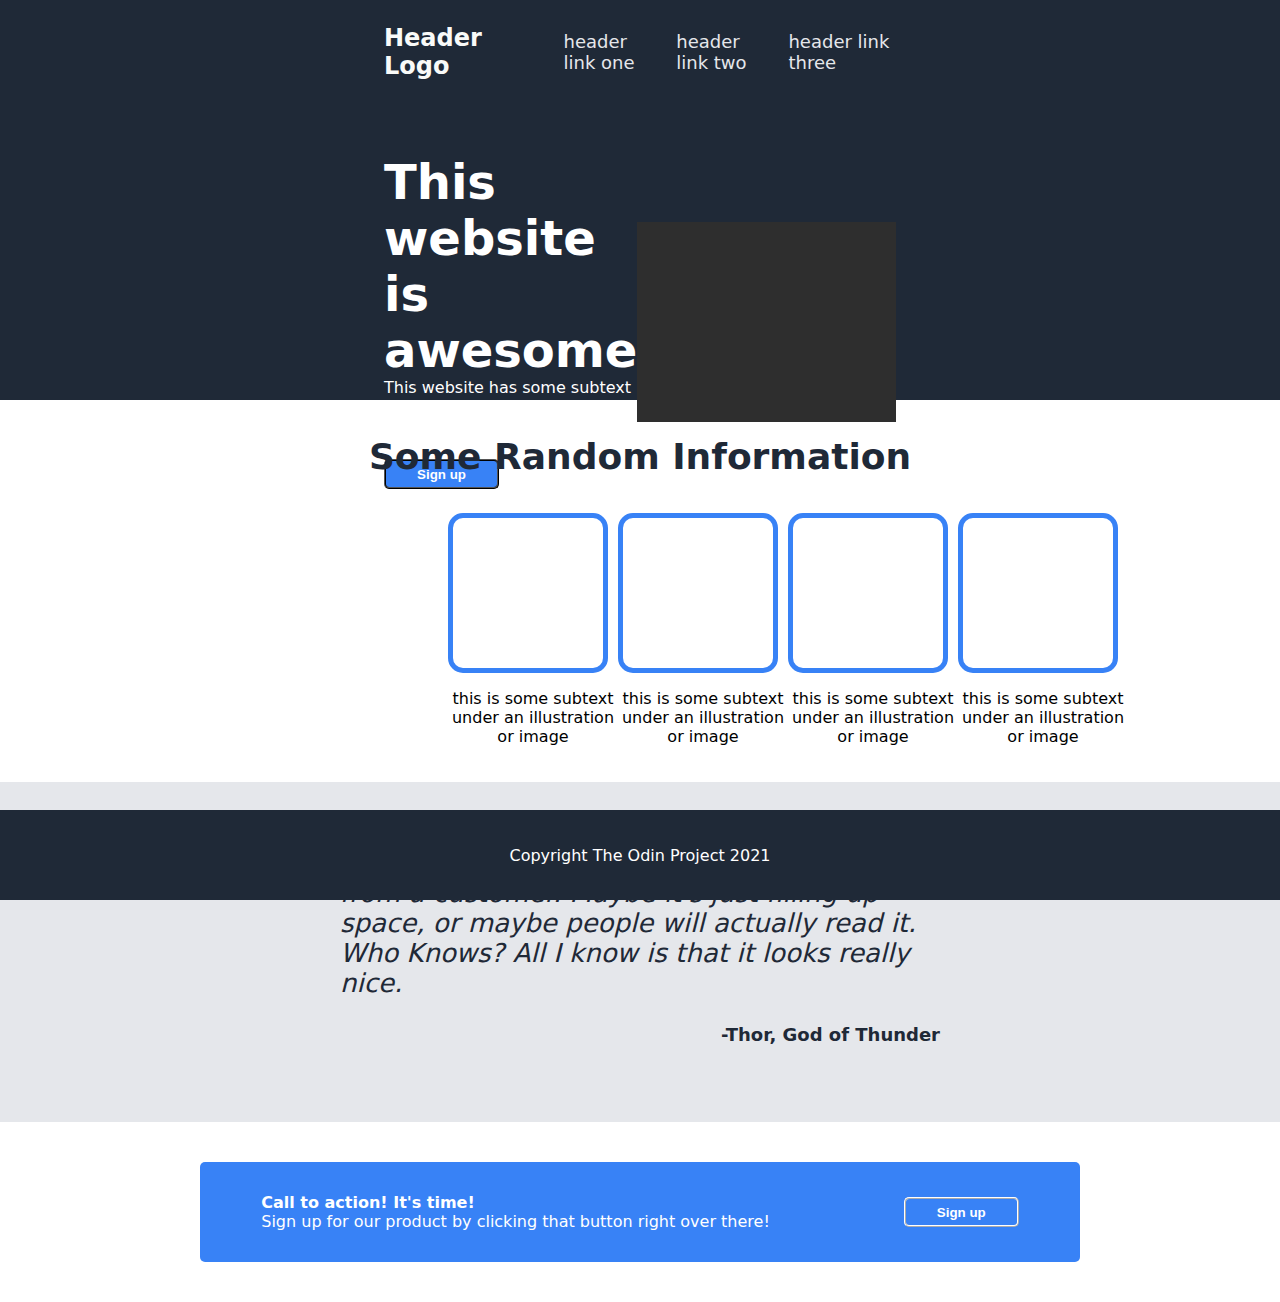
<file: index.html>
<!DOCTYPE html>
<html lang="en">
  <head>
    <meta charset="UTF-8">
    <meta http-equiv="X-UA-Compatible" content="IE=edge">
    <meta name="viewport" content="width=device-width, initial-scale=1.0">
    <title>The Landing Pagel</title>
    <link rel="stylesheet" href="style.css">
  </head>
  <body>
	<div class="header"> 
		<div class="flex meow">	
		  <p class="logotext">Header Logo <p>
      <ul class="flex">
     	  <li> <a href="#">header link one</a></li>
       	  <li> <a href="#">header link two</a></li>
      	  <li> <a href="#">header link three</a></li>
   	  </ul>
	</div>		
		<div class="flex headerbody">
			<div class="left">
				<h1> This website is awesome </h1>
				<p id="subset"> This website has some subtext that goes here under the main title. It's a smaller font and color is lower contrast</p>
				<div class="sign"><button> Sign up </button></div>
			</div>		
        		<img src="images/Square.png">
		</div>	
  	</div>    
		<p class="info text-center flex"> Some Random Information</p>
		<div class="random flex">
			<div class="flex-col">
				<div class="bluesquare"></div>
				<p class="undertext text-center">this is some subtext under an illustration or image</p>
			</div>
			<div class="flex-col">
				<div class="bluesquare"></div>
				<p class="undertext text-center">this is some subtext under an illustration or image</p>
			</div>
			<div class="flex-col">
				<div class="bluesquare"></div>
				<p class="undertext text-center">this is some subtext under an illustration or image</p>
			</div>
			<div class="flex-col">
				<div class="bluesquare"></div>
				<p class="undertext text-center">this is some subtext under an illustration or image</p>
			</div>
			
		</div>	
	<div class="qoutebody flex">
		<div class="qoutebox flex">
			<p class="qoute"> This is an inpsiring qoute, or a testimonial from a customer. Maybe it's just filling up space, or maybe people will actually read it. Who Knows? All I know is that it looks really nice. </p>
			<p class="thor">-Thor, God of Thunder</p>
		</div>	
	</div> 
	<div class="flex third">
		<div class=" flex action">
			<div class="actionalign">
				<div id="call">Call to action! It's time!</div>
				<div class="subtext">Sign up for our product by clicking that button right over there!</div>
			</div>	
				<button class="actionbutton"> Sign up</button>
		</div>
	</div>	
	<div class="footer">
		Copyright The Odin Project 2021
	</div>
  </body>
</html>
</file>
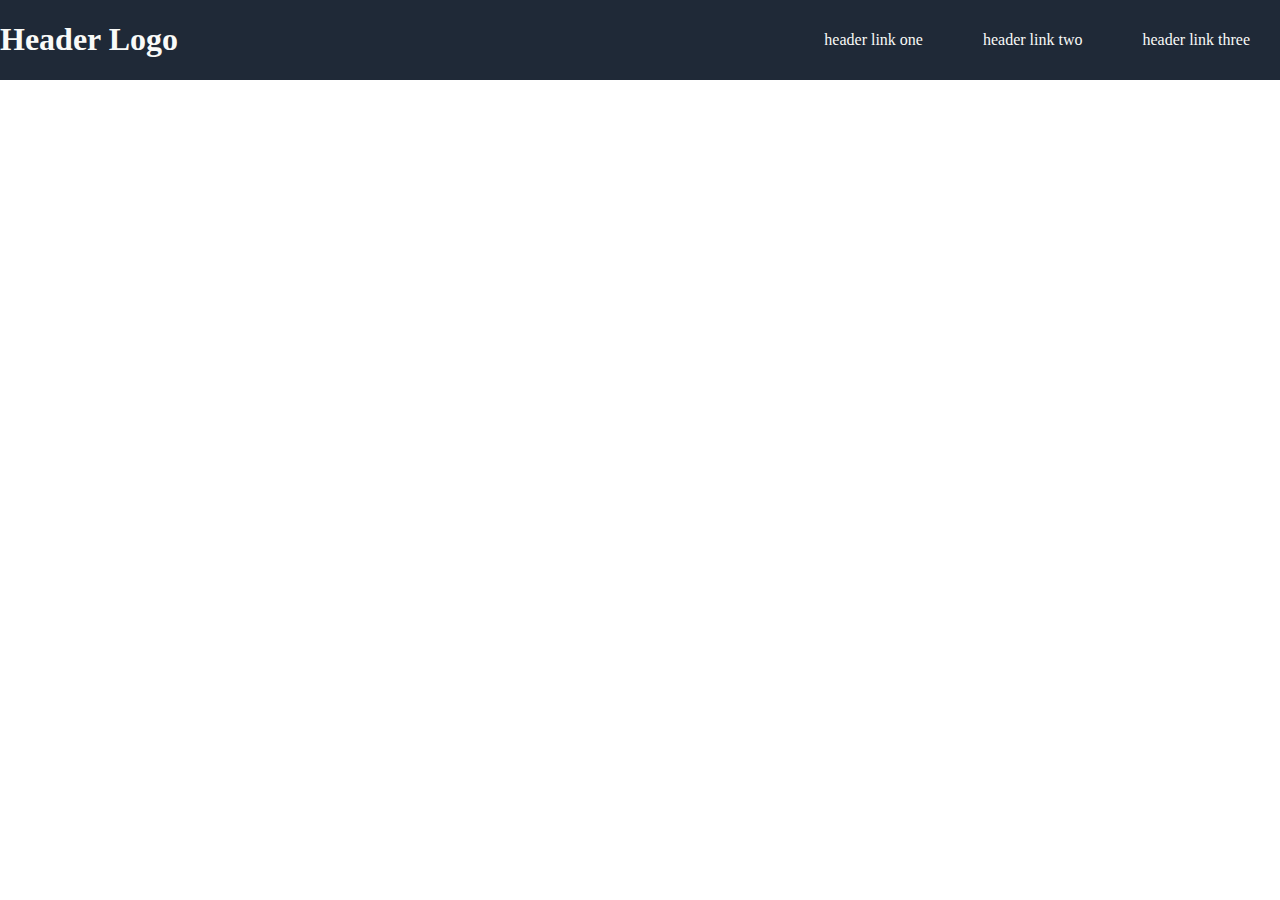
<file: test/index.html>
<!DOCTYPE html>
<html lang="en">
<head>
    <meta charset="UTF-8">
    <meta name="viewport" content="width=device-width, initial-scale=1.0">
    <link rel="stylesheet" href="styles.css">
    <title>Document</title>
</head>
<body>
    <div>
        <div class="flex navbar blue white-text">
            <h1>Header Logo</h1>
            <ul class="flex nav vcenter">
                <li class="px-2">header link one</li>
                <li class="px-2">header link two</li>
                <li class="px-2">header link three</li>
            </ul>
        </div>
    </div>
</body>
</html>
</file>
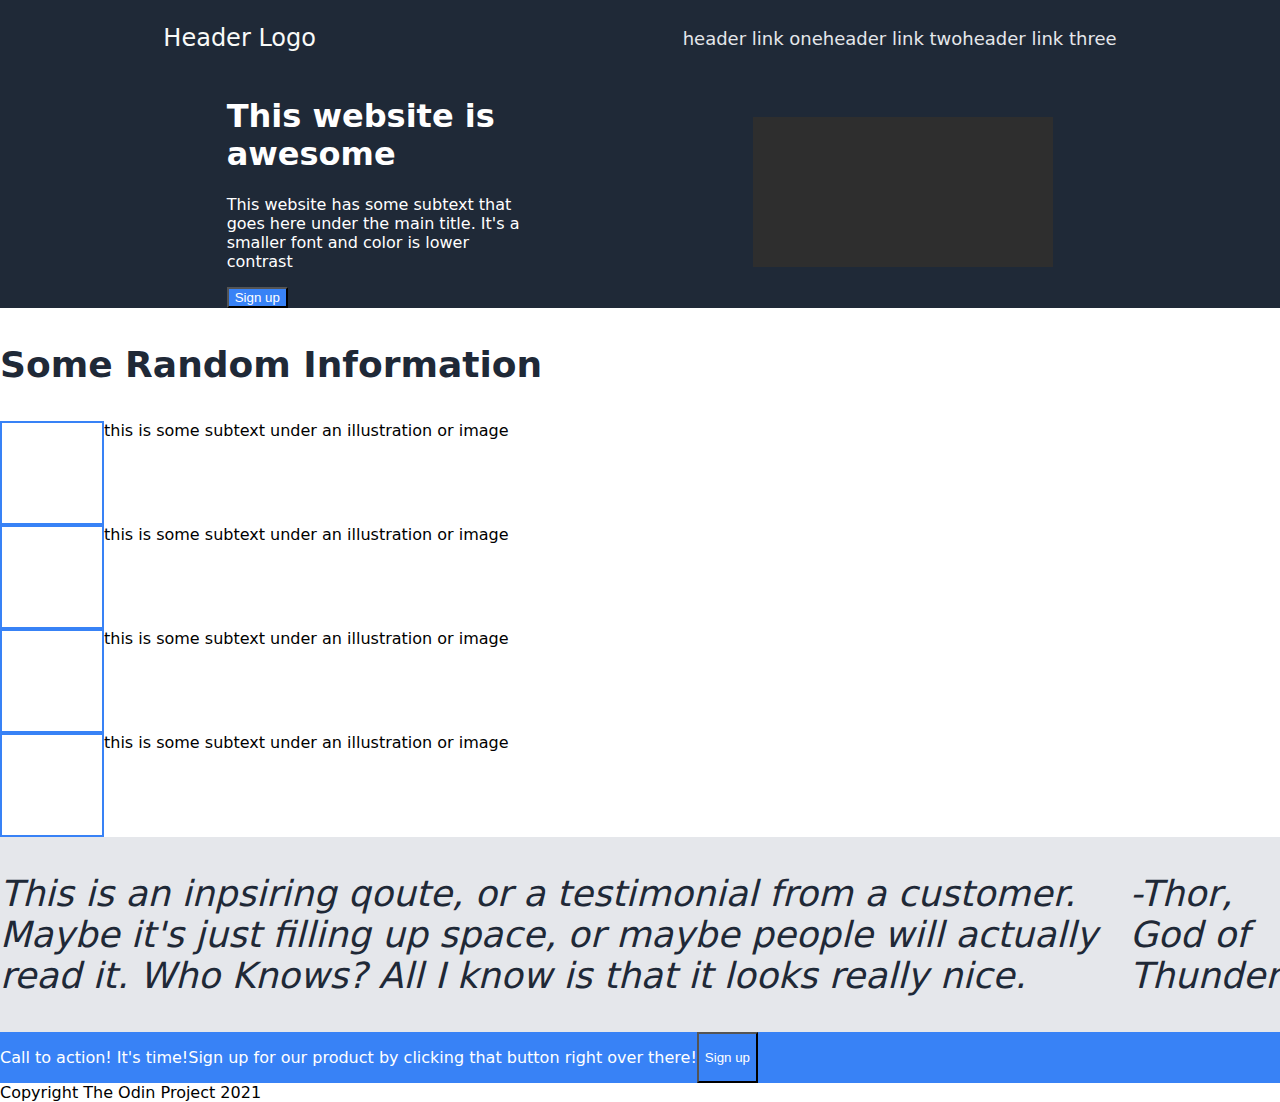
<file: images/The Landing Pagel.html>
<!DOCTYPE html>
<!-- saved from url=(0077)file:///home/tobble/Desktop/Foundation_Projects/repos/landing_page/index.html -->
<html lang="en"><head><meta http-equiv="Content-Type" content="text/html; charset=UTF-8">
    
    <meta http-equiv="X-UA-Compatible" content="IE=edge">
    <meta name="viewport" content="width=device-width, initial-scale=1.0">
    <title>The Landing Pagel</title>
    <link rel="stylesheet" href="./The Landing Pagel_files/style.css">
  </head>
  <body>
	<div class="bigpapa">  
	<div class="header"> 
		<div class="flex meow">	
		  <p class="logotext">Header Logo </p><p>
      </p><ul class="flex">
     	  <li> <a href="file:///home/tobble/Desktop/Foundation_Projects/repos/landing_page/index.html#">header link one</a></li>
       	  <li> <a href="file:///home/tobble/Desktop/Foundation_Projects/repos/landing_page/index.html#">header link two</a></li>
      	  <li> <a href="file:///home/tobble/Desktop/Foundation_Projects/repos/landing_page/index.html#">header link three</a></li>
   	  </ul>
		</div>	
		<div class="flex headerbody">
			<div class="left">
				<h1> This website is awesome </h1>
				<p> This website has some subtext that goes here under the main title. It's a smaller font and color is lower contrast</p>
				<button> Sign up </button>
			</div>		
        		<img src="./The Landing Pagel_files/Square.png">
		</div>	
  	</div>    
	<div class=""> 
		<p class="info"> Some Random Information</p>
		<div class="card">
			<div class="flex">
				<div class="bluesquare"></div>
				this is some subtext under an illustration or image
			</div>
			<div class="flex">
				<div class="bluesquare"></div>
				this is some subtext under an illustration or image
			</div>
			<div class="flex">
				<div class="bluesquare"></div>
				this is some subtext under an illustration or image
			</div>
			<div class="flex">
				<div class="bluesquare"></div>
				this is some subtext under an illustration or image
			</div>
		</div>	
	</div>
	<div class="qoutebody flex">
		<p class="qoute"> This is an inpsiring qoute, or a testimonial from a customer. Maybe it's just filling up space, or maybe people will actually read it. Who Knows? All I know is that it looks really nice.</p>
		<p class="author"> -Thor, God of Thunder</p>
	</div> 
	<div class="action flex">
		<p> Call to action! It's time!</p>
		<p> Sign up for our product by clicking that button right over there!</p>
		<button> Sign up</button>
	</div>
	<div class="footer flex">
		Copyright The Odin Project 2021
	</div>
	  </div>	
  
 
</body></html>
</file>
<file: style.css>
body {
    font-family: system-ui, -apple-system, BlinkMacSystemFont, 'Segoe UI', Roboto, Oxygen, Ubuntu, Cantarell, 'Open Sans', 'Helvetica Neue', sans-serif;
	margin: 0;
}
h1 {
	margin: 0;
	padding: 0;
	border: 0;
	font-size: 48px;
}
#subset {
	margin: 0;
	padding: 0;
	border: 0;
}
.header {
    background-color: #1F2937;
    color: white;
	display: flex;
	flex-direction: column;
	padding-left: 30%;
	padding-right: 30%;
	height: 400px;
}
.info {
    font-size: 36px;
    color: #1F2937;
    font-weight: 900;
	align-items: center;
	justify-content: center;
}
.qoutebody {
   background-color: #e5e7eb;
   color: #1F2937; 
   justify-content: space-evenly;
   align-items: center;
}
.qoute {
	font-style: italic;
	font-size: 26px;
	color: #1F2937;
}
.action {
    background-color: #3882F6;
    color: white;
	width: 800px;
	height: 100px;
	align-items: center;
	justify-content: space-around;
	border-radius: 5px;
	padding-left: 40px;
	padding-right: 40px;
}
button {
    background-color: #3882F6;
    color: white;
	width: 115px;
	height: 30px;
	border-radius: 5px;
	border-style: ridge;
	font-weight: 900;
}
.actionbutton {
	border-color: white;
}
img {
    height: 200px;
    width: 500px;
}

li {
	list-style: none;
	padding-left: 15px;
}

a {
	text-decoration: none;
	color: #E5E7EB;
 	font-size: 18px;
}

.logotext {
	font-size: 24px;
	color: #F9FAF8;
	font-weight: 900;
}
.sign {
	margin-top: 5px;
}
.flex {
	display: flex;
}
.meow {
	align-items: center;
	padding-bottom: 50px;
	justify-content: space-between;
}
.left {
	width: 400px;
}
.headerbody {
	justify-content: space-between;
	align-items: center;
}
.bluesquare {
	border: 2px solid #3882F6;
	width: 150px;
	height: 150px;
	border-radius: 15px;
	border-width: 5px;;
}
.text-center {
    text-align: center;
}

.flex-col {
	display: flex;
	flex-direction: column;
	padding-bottom: 20px;
	
}
.footer {
	background-color: #1F2937;
	color: white;
	align-items: center;
	position: fixed;
	left: 0;
	bottom: 0;
	width: 100%;
	text-align: center;
	height: 90px;
	display: flex;
	align-items: center;
	justify-content: center;
}

.third {
	padding: 40px;
	justify-content: center;
	

}
.actionalign {
	width: 600px;
}
.qoutebox {
	width: 600px;
	height: 300px;
	flex-direction: column;
	justify-content: flex-start;
	padding-top: 40px;
}
#call {
	font-weight: 900;
}
.random {
	justify-content: space-around;
	padding-left: 35%;
	padding-right: 35%;
}
.undertext {
	width: 170px;
}
.thor {
	font-size: 18px;
	font-weight: bold;
	align-self: flex-end;
	padding: 0;
	margin: 0;
	border: 0;
}
</file>
<file: test/styles.css>
body {
    margin: 0;
    padding: 0;
}

.flex {
    display: flex;
}

.nav {
    list-style: none;
}

.navbar {
    justify-content: space-between;
}

.white-text {
    color: #F9FAF8;
}

.blue {
    background-color: #1F2937;
}

.vcenter {
    align-items: center;
}

.px-2 {
    padding: 0 30px 0 30px;
}
</file>
<file: images/The Landing Pagel_files/style.css>
body {
    font-family: system-ui, -apple-system, BlinkMacSystemFont, 'Segoe UI', Roboto, Oxygen, Ubuntu, Cantarell, 'Open Sans', 'Helvetica Neue', sans-serif;
	margin: 0;
}

.header {
    background-color: #1F2937;
    color: white;
	display: flex;
	flex-direction: column;
}
.info {
    font-size: 36px;
    color: #1F2937;
    font-weight: 900;
}
.qoutebody {
   background-color: #e5e7eb;
   font-size: 36px;
   font-style: italic;
   color: #1F2937; 
}

.action {
    background-color: #3882F6;
    color: white;
}

button {
    background-color: #3882F6;
    color: white;
	
}
img {
    height: 150px;
    width: 300px;
}

li {
	list-style: none;
}

a {
	text-decoration: none;
	color: #E5E7EB;
 	font-size: 18px;
}

.logotext {
	font-size: 24px;
	color: #F9FAF8;
}

.flex {
	display: flex;
}
.meow {
	justify-content: space-evenly;
	align-items: center;
}
.left {
	width: 300px;
}
.headerbody {
	justify-content: space-evenly;
	align-items: center;
}
.container {
	flex-direction: column;
	align-items: center;
}
.card {
	justify-content: center;
}
.bluesquare {
	border: 2px solid #3882F6;
	width: 100px;
	height: 100px;
}
</file>
